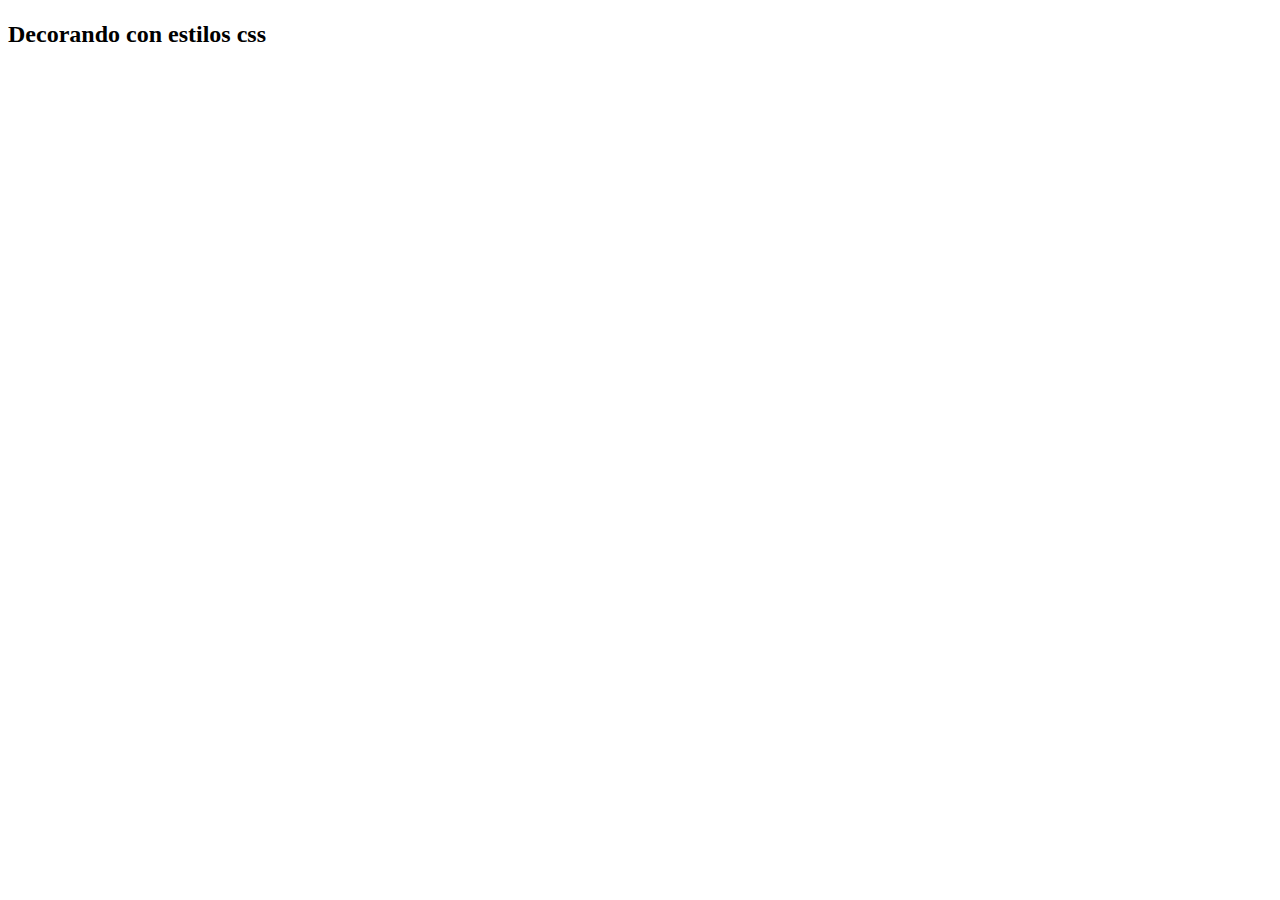
<file: src/main/resources/templates/index.html>
<!DOCTYPE html>
<html lang="en" xmlns:th="http://www.thymeleaf.org">
<head>
    <link rel="stylesheet" type="text/css" th:href="@{/css/style.css}">
    <meta charset="UTF-8" />
    <title th:text="${title}"></title>
</head>
<body>
<h1 class="red-color" th:text="${title}"></h1>
<h2 class="blue-color" >Decorando con estilos css</h2>
<img th:src="@{/images/meme.jpg}" alt="">
</body>
</html>
</file>
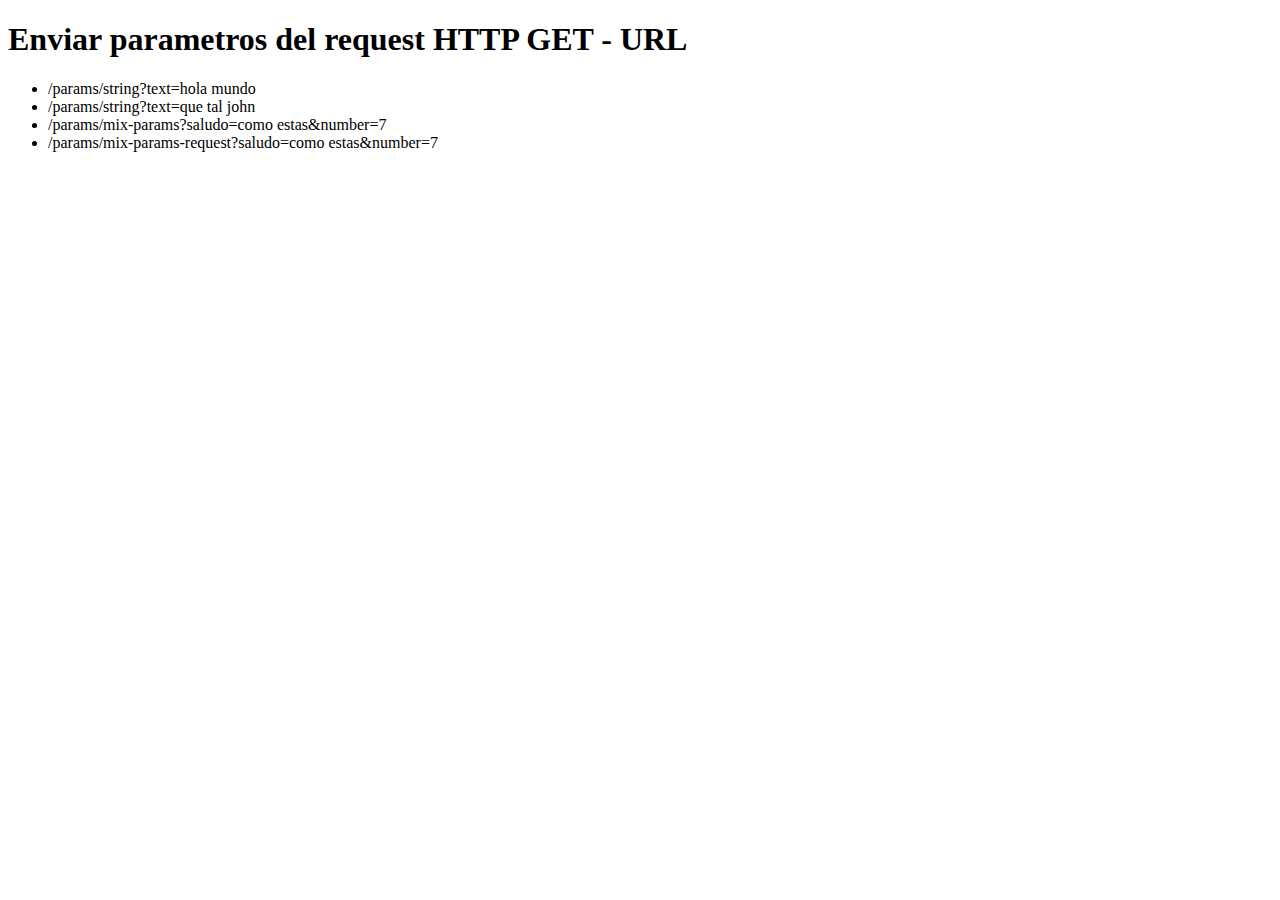
<file: src/main/resources/templates/params/index.html>
<!DOCTYPE html>
<html lang="en" xmlns:th="http://www.thymeleaf.org">
<head>
    <meta charset="UTF-8" />
    <title>Enviar parametros del request HTTP GET - URL</title>
</head>
<body>
    <h1>Enviar parametros del request HTTP GET - URL</h1>
    <ul>
        <li>
            <a th:href="@{/params/string(text='hola mundo')}">/params/string?text=hola mundo</a>
        </li>
        <li>
            <a th:href="@{/params/string(text='que tal john')}">/params/string?text=que tal john</a>
        </li>
        <li>
            <a th:href="@{/params/mix-params(greeting='como estas andres', number=9)}">/params/mix-params?saludo=como estas&number=7</a>
        </li>
        <li>
            <a th:href="@{/params/mix-params-request(greeting='como estas andres', number=9)}">/params/mix-params-request?saludo=como estas&number=7</a>
        </li>
    </ul>
</body>
</html>
</file>
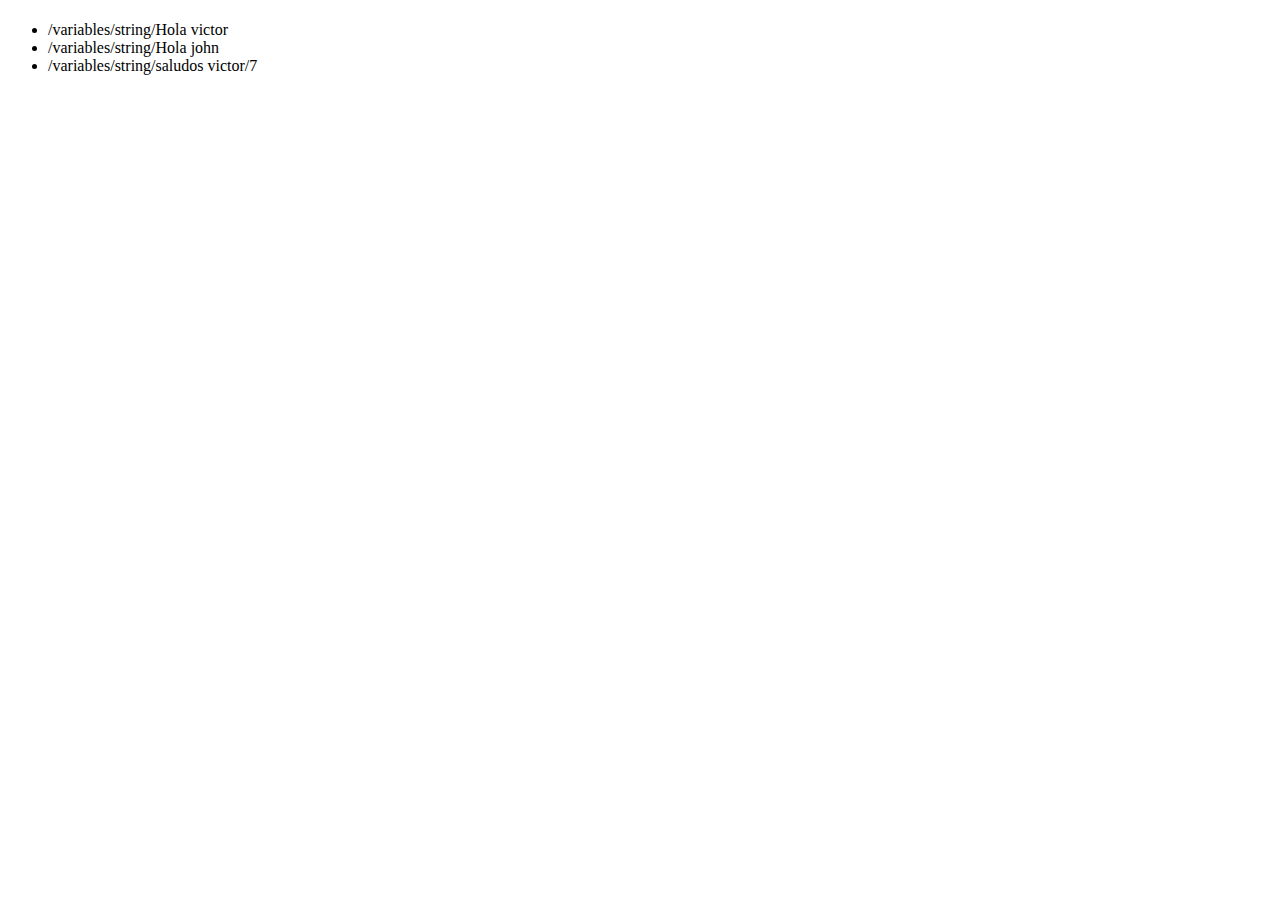
<file: src/main/resources/templates/variables/index.html>
<!DOCTYPE html>
<html lang="en" xmlns:th="http://www.thymeleaf.org">
<head>
    <meta charset="UTF-8" />
    <title th:text="${title}"></title>
</head>
<body>
    <h1 th:text="${title}"></h1>
    <ul>
        <li>
            <a th:href="@{/variables/string/}+'Hola victor'">/variables/string/Hola victor</a>
        </li>
        <li>
            <a th:href="@{/variables/string/}+'Hola John'">/variables/string/Hola john</a>
        </li>
        <li>
            <a th:href="@{/variables/string/}+${Saludos victor}+'/'+${7}">/variables/string/saludos victor/7</a>
        </li>
    </ul>
</body>
</html>
</file>
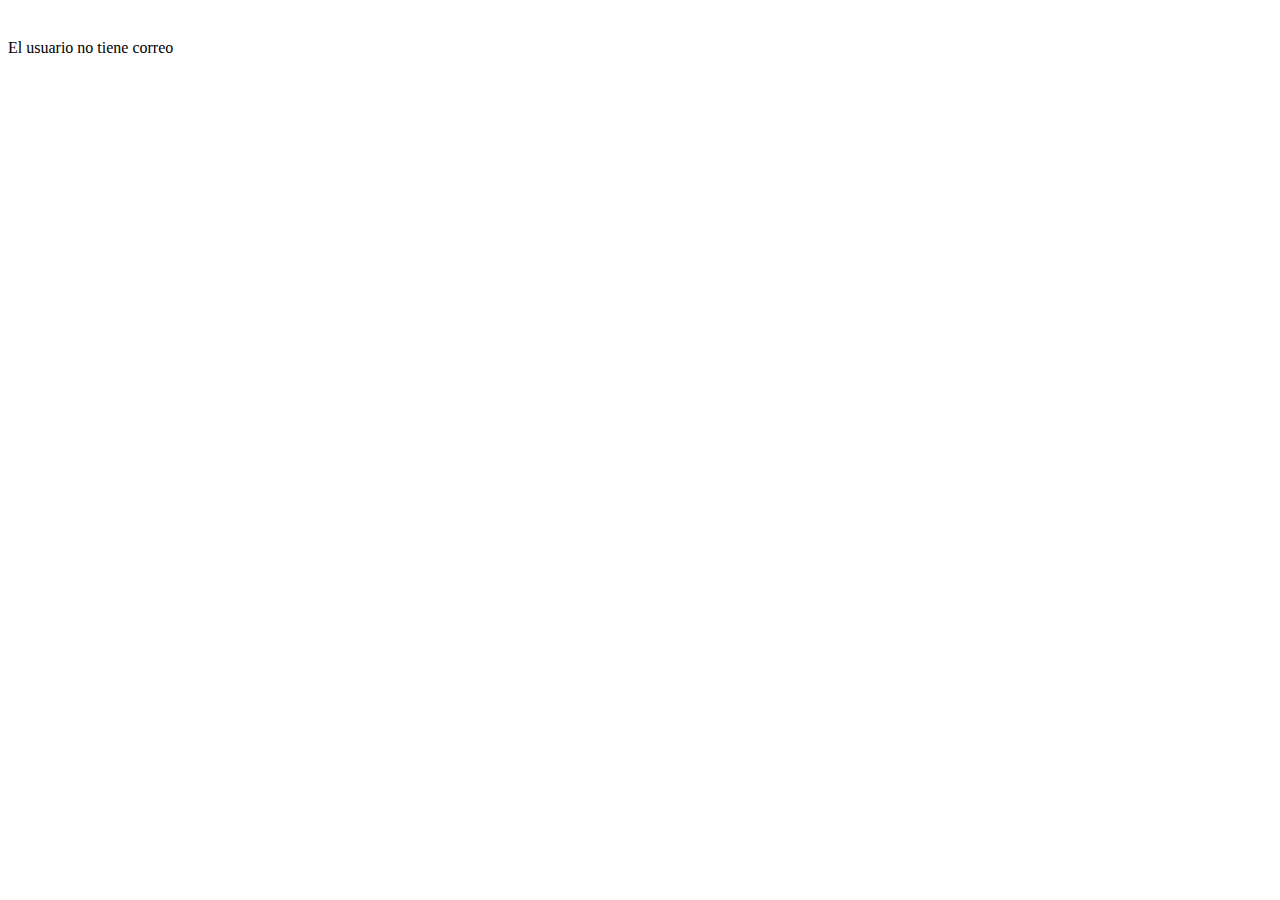
<file: src/main/resources/templates/profile.html>
<!DOCTYPE html>
<html lang="en" xmlns:th="http://www.thymeleaf.org">
<head>
    <meta charset="UTF-8" />
    <title th:text="${title}"></title>
</head>
<body>
<h1 th:text="${title}"></h1>
<span th:text="${user.name}"></span>
<span th:text="${user.surname}"></span>
<br>
<span th:if="${user.email}" th:text="${user.email}"></span>
<span th:if="${user.email == null}">El usuario no tiene correo</span>
</body>
</html>
</file>
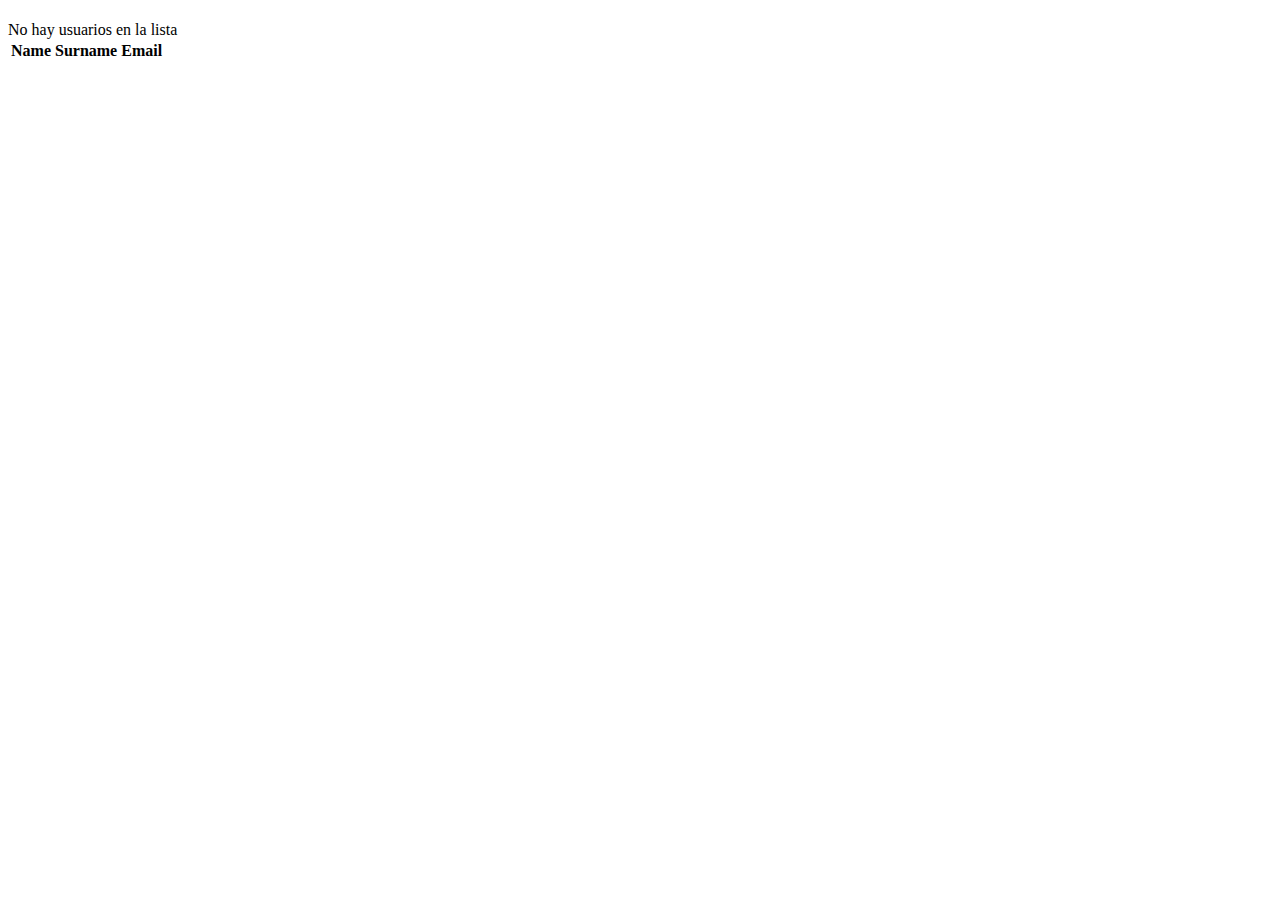
<file: src/main/resources/templates/user-list.html>
<!DOCTYPE html>
<html lang="en" xmlns:th="http://www.thymeleaf.org">
<head>
    <meta charset="UTF-8" />
    <title th:text="${title}"></title>
</head>
<body>
<h1 th:text="${title}"></h1>
<span th:if="${users.isEmpty()}">No hay usuarios en la lista</span>

<table th:if="${!users.isEmpty()}">
    <thead>
        <tr>
            <th>Name</th>
            <th>Surname</th>
            <th>Email</th>
        </tr>
    </thead>
    <tbody>
        <tr th:each="user: ${users}">
            <td th:text="${user.name}"></td>
            <td th:text="${user.surname}"></td>
            <td th:text="${user.email}"></td>
        </tr>
    </tbody>
</table>
</body>
</html>
</file>
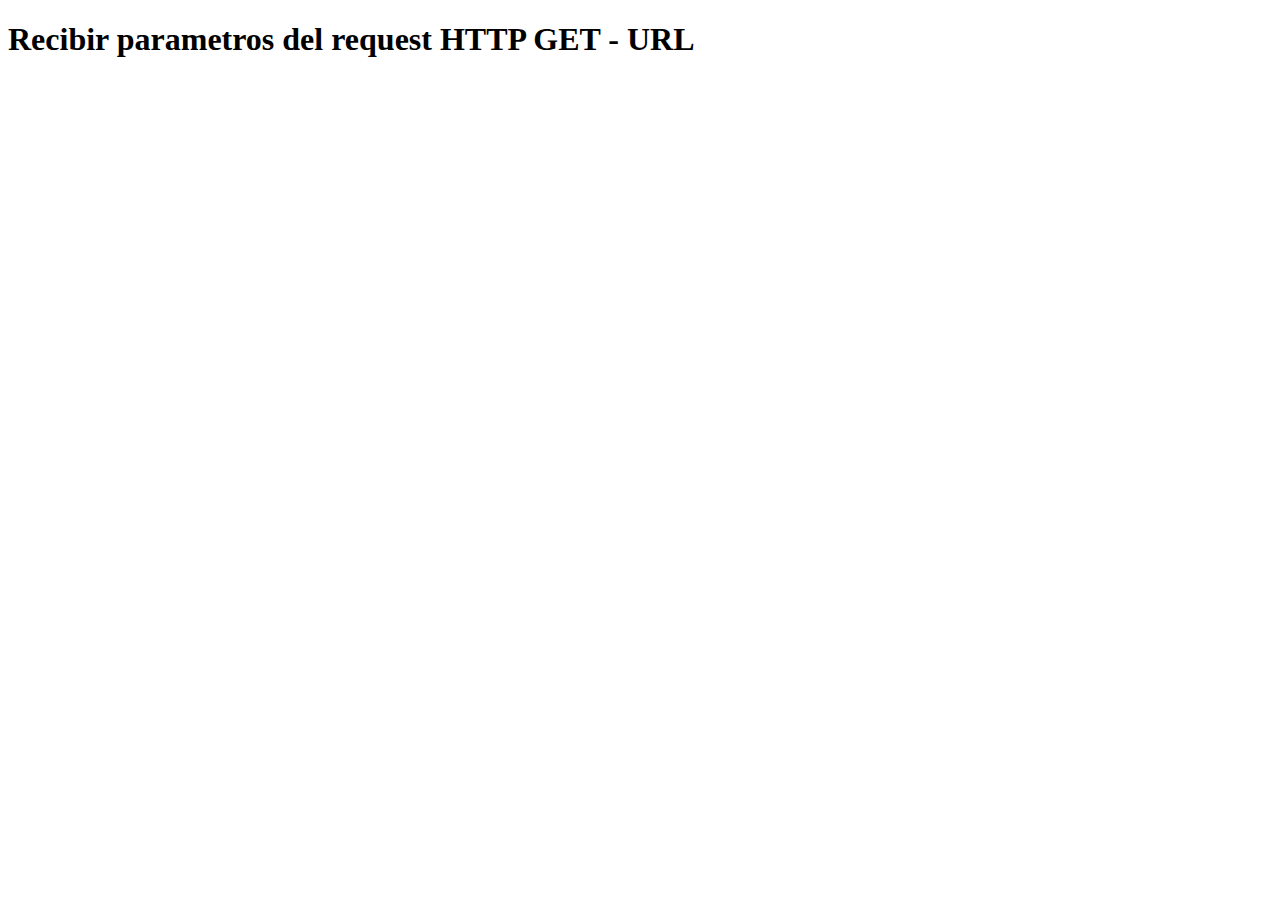
<file: src/main/resources/templates/params/see.html>
<!DOCTYPE html>
<html lang="en" xmlns:th="http://www.thymeleaf.org">
<head>
    <meta charset="UTF-8" />
    <title>Recibir parametros del request HTTP GET - URL</title>
</head>
<body>
    <h1>Recibir parametros del request HTTP GET - URL</h1>
<div th:text="${result}"></div>
</body>
</html>
</file>
